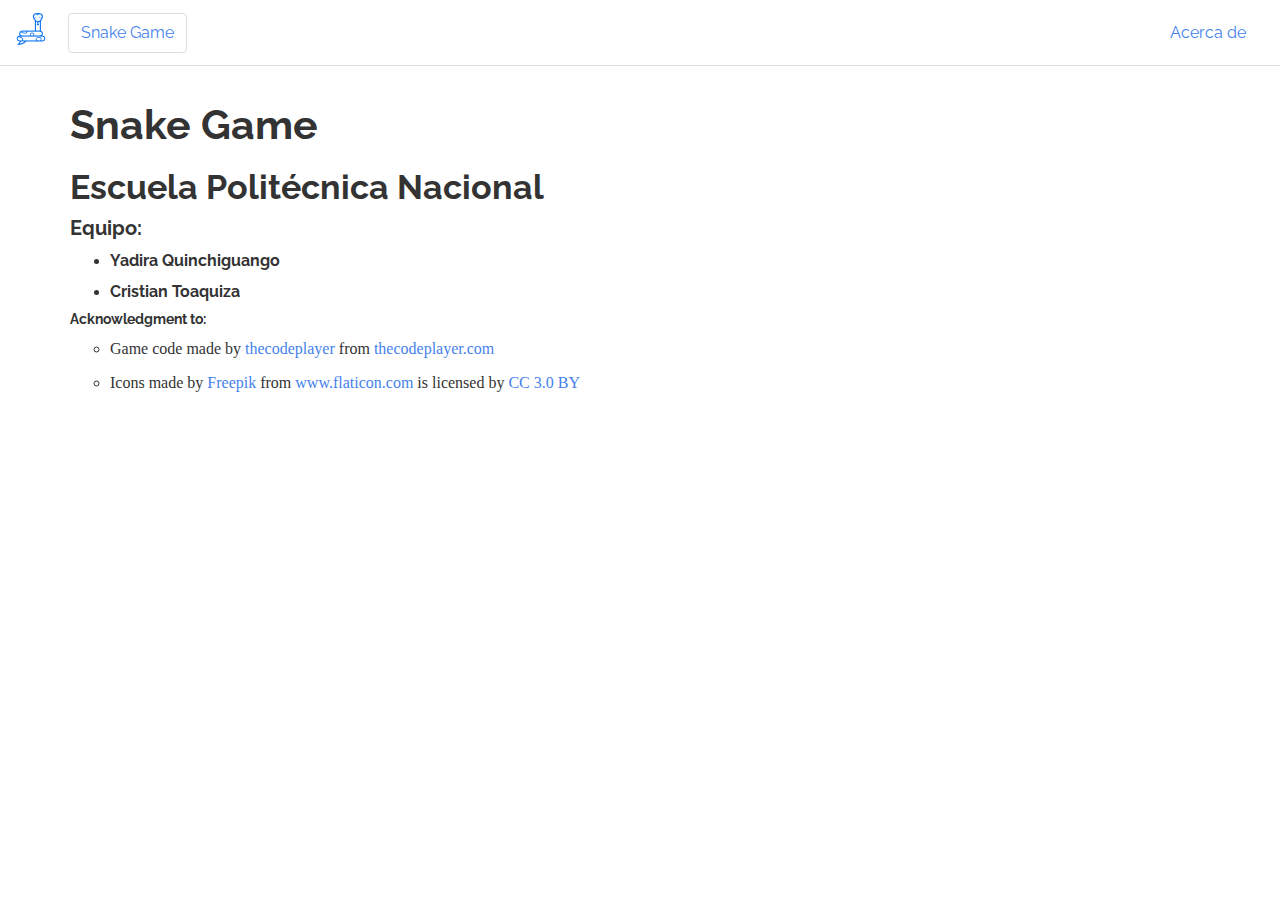
<file: _views/about.html>
<!DOCTYPE html>
<html>

<head>
    <meta charset="utf-8">
    <link rel="stylesheet" href="../_css/bootstrap.min.css">
    <link rel="stylesheet" href="../_css/main.css">
    <title>Snake</title>
</head>

<body>
    <nav class="navbar navbar-default navbar-fixed-top">
        <div class="container-fluid">
            <div class="navbar-header">
                <button class="navbar-toggle collapsed" data-target="#bs-example-navbar-collapse-1" data-toggle="collapse" type="button">
                    <span class="sr-only">Toggle navigation</span>
                    <span class="icon-bar"></span>
                    <span class="icon-bar"></span>
                    <span class="icon-bar"></span>
                </button>
                <a class="navbar-brand" href="../index.html">
                    <img src="../_img/snake.png" title="snake">
                </a>
            </div>
            <div class="collapse navbar-collapse" id="bs-example-navbar-collapse-1">
                <ul class="nav navbar-nav">
                    <li class="active"><a href="../index.html">Snake Game <span class="sr-only">(current)</span></a></li>
                </ul>
                <ul class="nav navbar-nav navbar-right">
                    <li><a href="../_views/about.html">Acerca de </a></li>
                </ul>
            </div>
        </div>
    </nav>
    <div class="container">
        <h1>Snake Game</h1>
        <h2>Escuela Politécnica Nacional</h2>
        <h4>Equipo:</h4>
        <ul>
            <li>
                <h5>Yadira Quinchiguango</h5>
            </li>
            <li>
                <h5>Cristian Toaquiza</h5>
            </li>
        </ul>

        <div>
            <h6>Acknowledgment to:</h6>
            <ul>
                <li type="circle">
                    <p>
                        Game code made by <a href="https://twitter.com/thecodeplayer">thecodeplayer</a> from
                        <a href="http://thecodeplayer.com/walkthrough/html5-game-tutorial-make-a-snake-game-using-html5-canvas-jquery">
                            thecodeplayer.com
                        </a>
                    </p>
                </li>
                <li type="circle">
                    <p>
                        Icons made by <a href="http://www.freepik.com" title="Freepik"> Freepik </a> from <a href="http://www.flaticon.com" title="Flaticon">www.flaticon.com</a> is licensed by <a href="http://creativecommons.org/licenses/by/3.0/" title="Creative Commons BY 3.0" target="_blank">CC 3.0 BY</a>
                    </p>
                </li>
            </ul>
        </div>
    </div>
    <!-- Dependecies -->
    <script src="http://ajax.googleapis.com/ajax/libs/jquery/1.9.1/jquery.min.js"></script>
    <script src="../_js/bootstrap.min.js"></script>
</body>

</html>
</file>
<file: _css/main.css>
.container {
    padding-top: 5em;
}

.btn-group-wrap {
    text-align: center;
}

div.btn-group {
    margin: 0 auto;
    text-align: center;
    width: inherit;
    display: inline-block;
}
</file>
